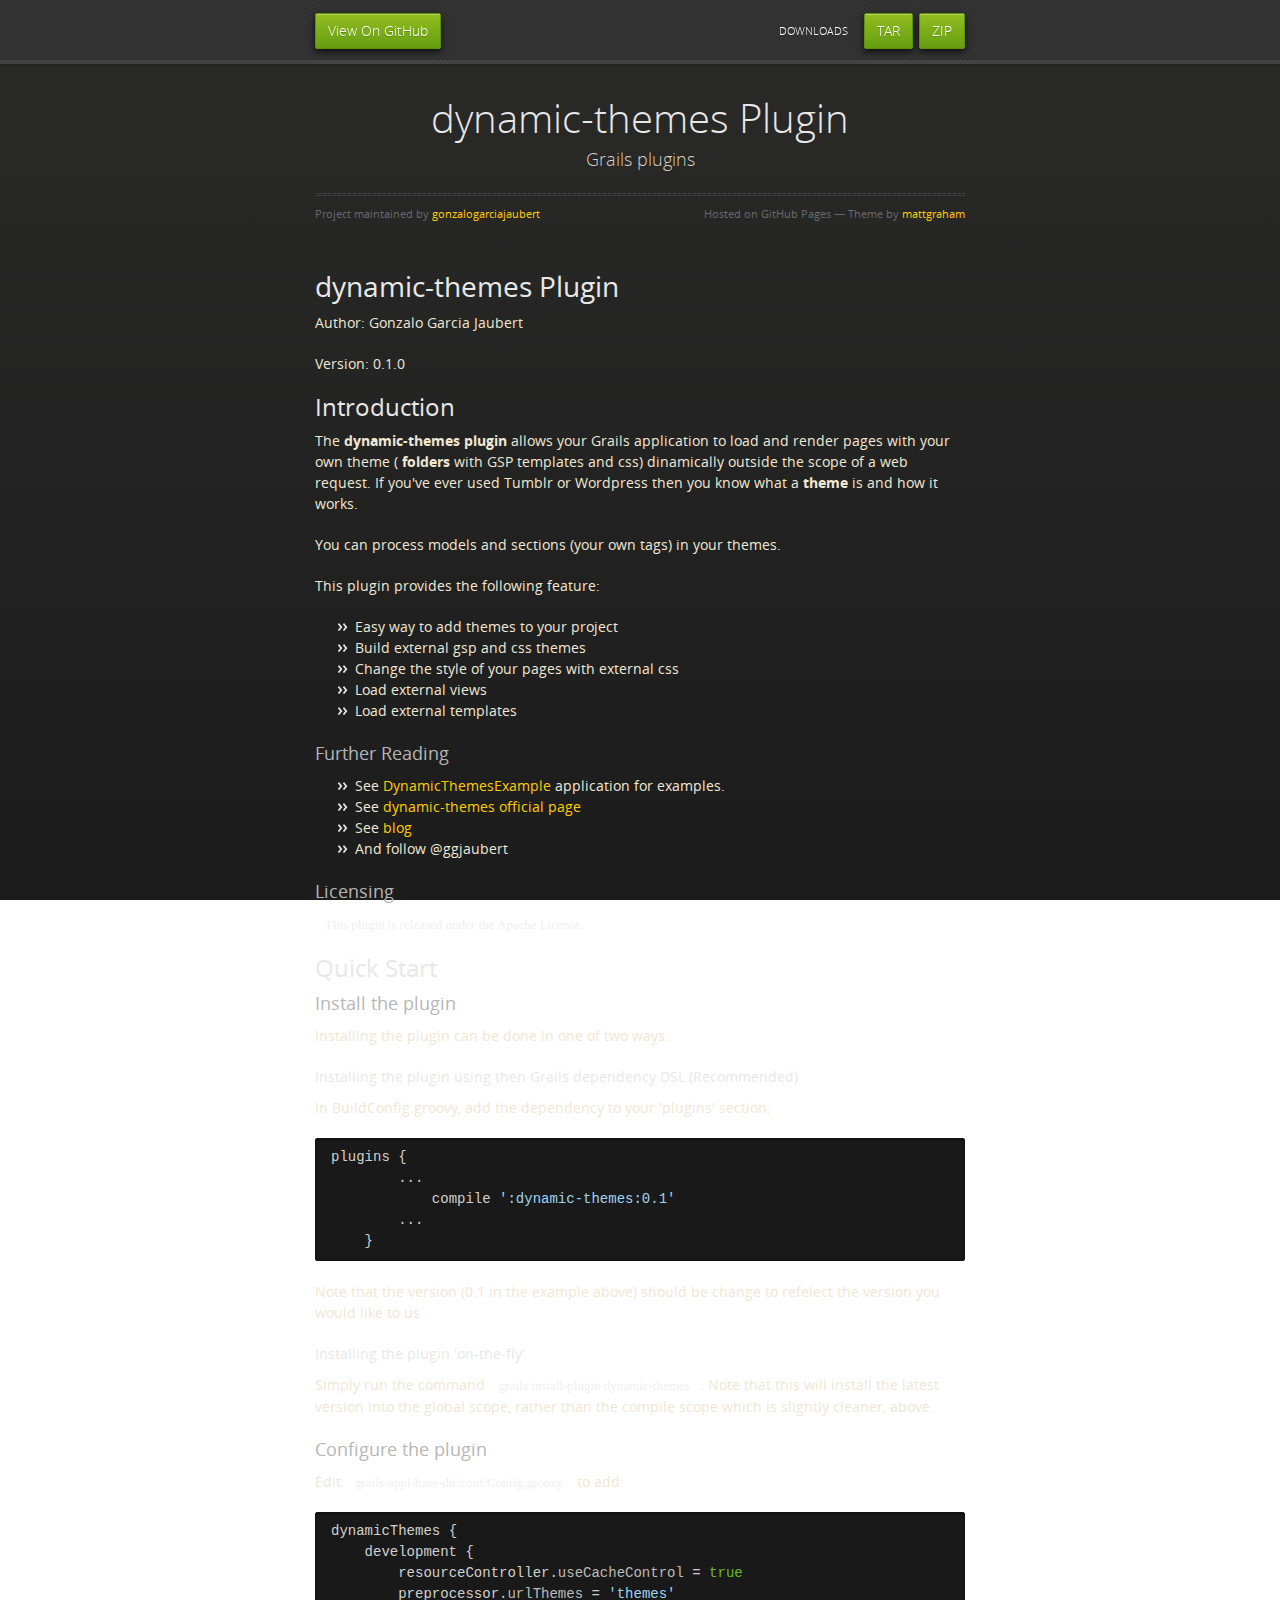
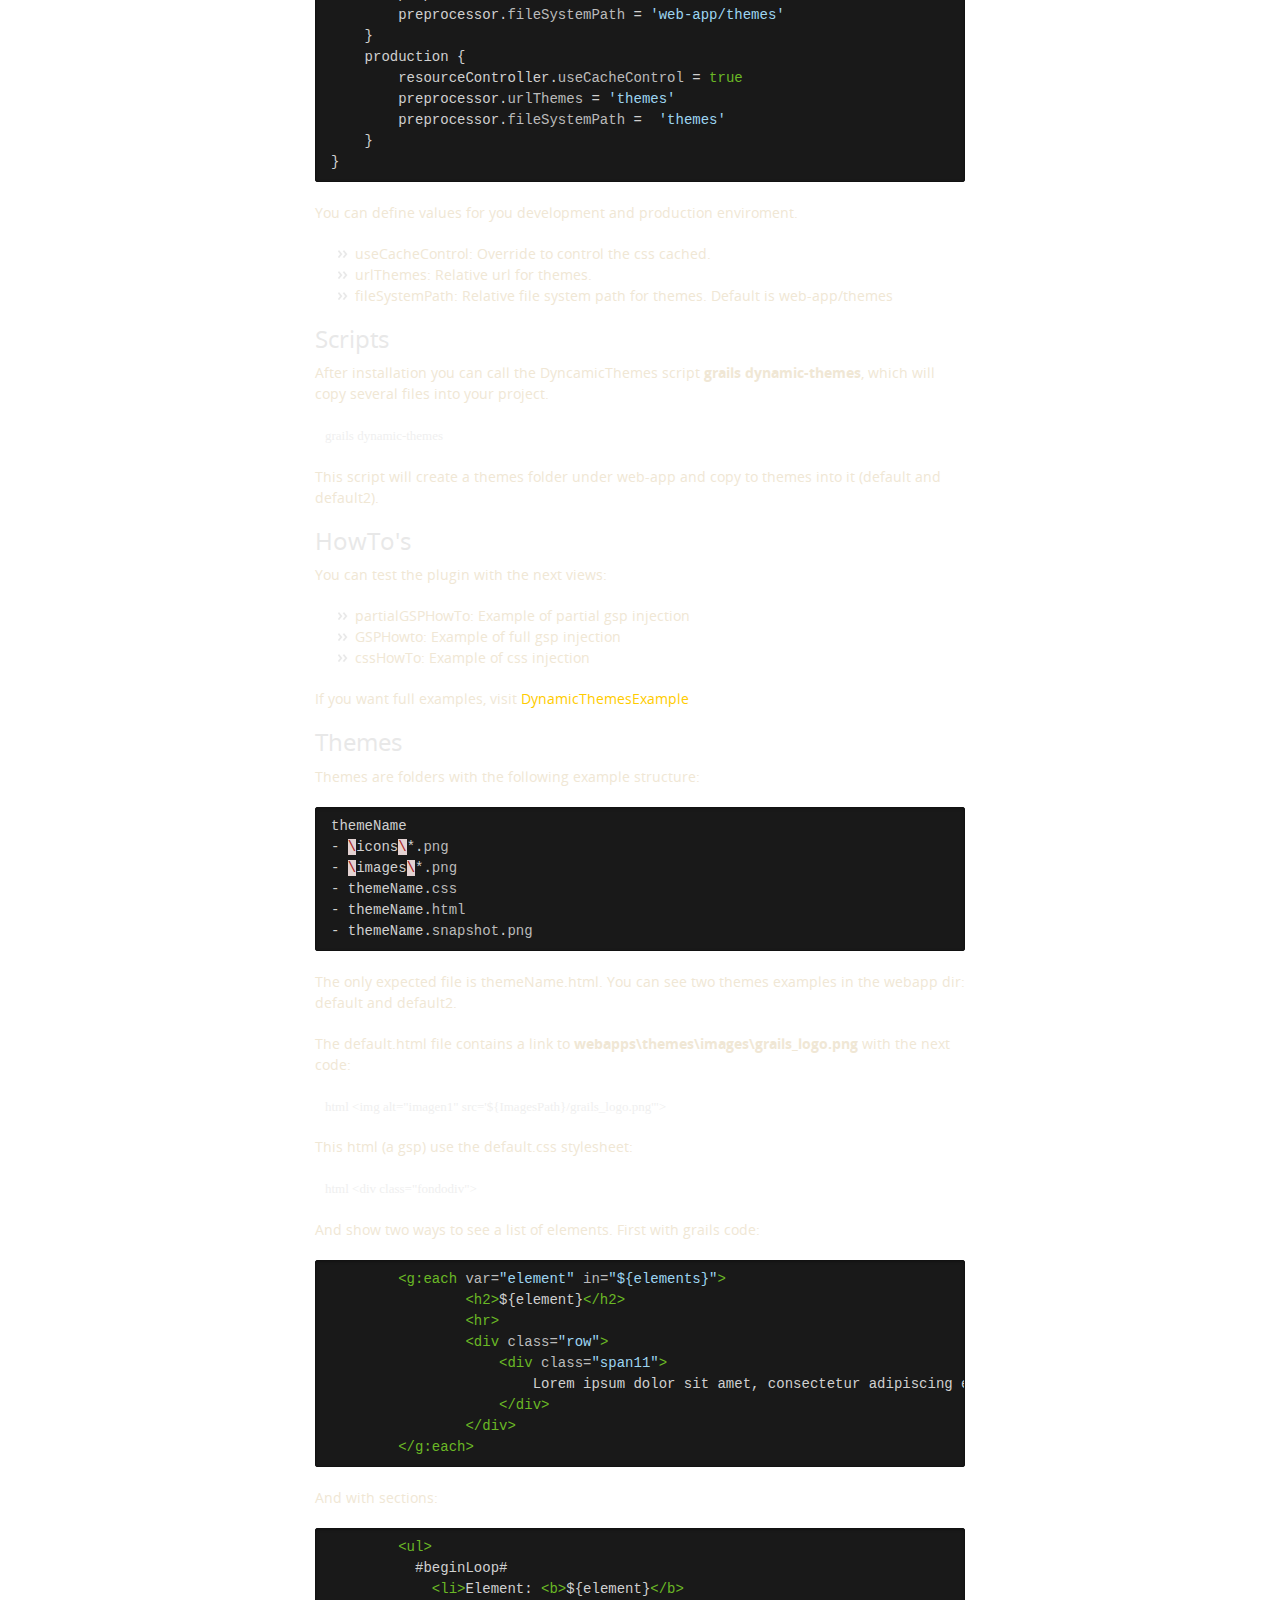
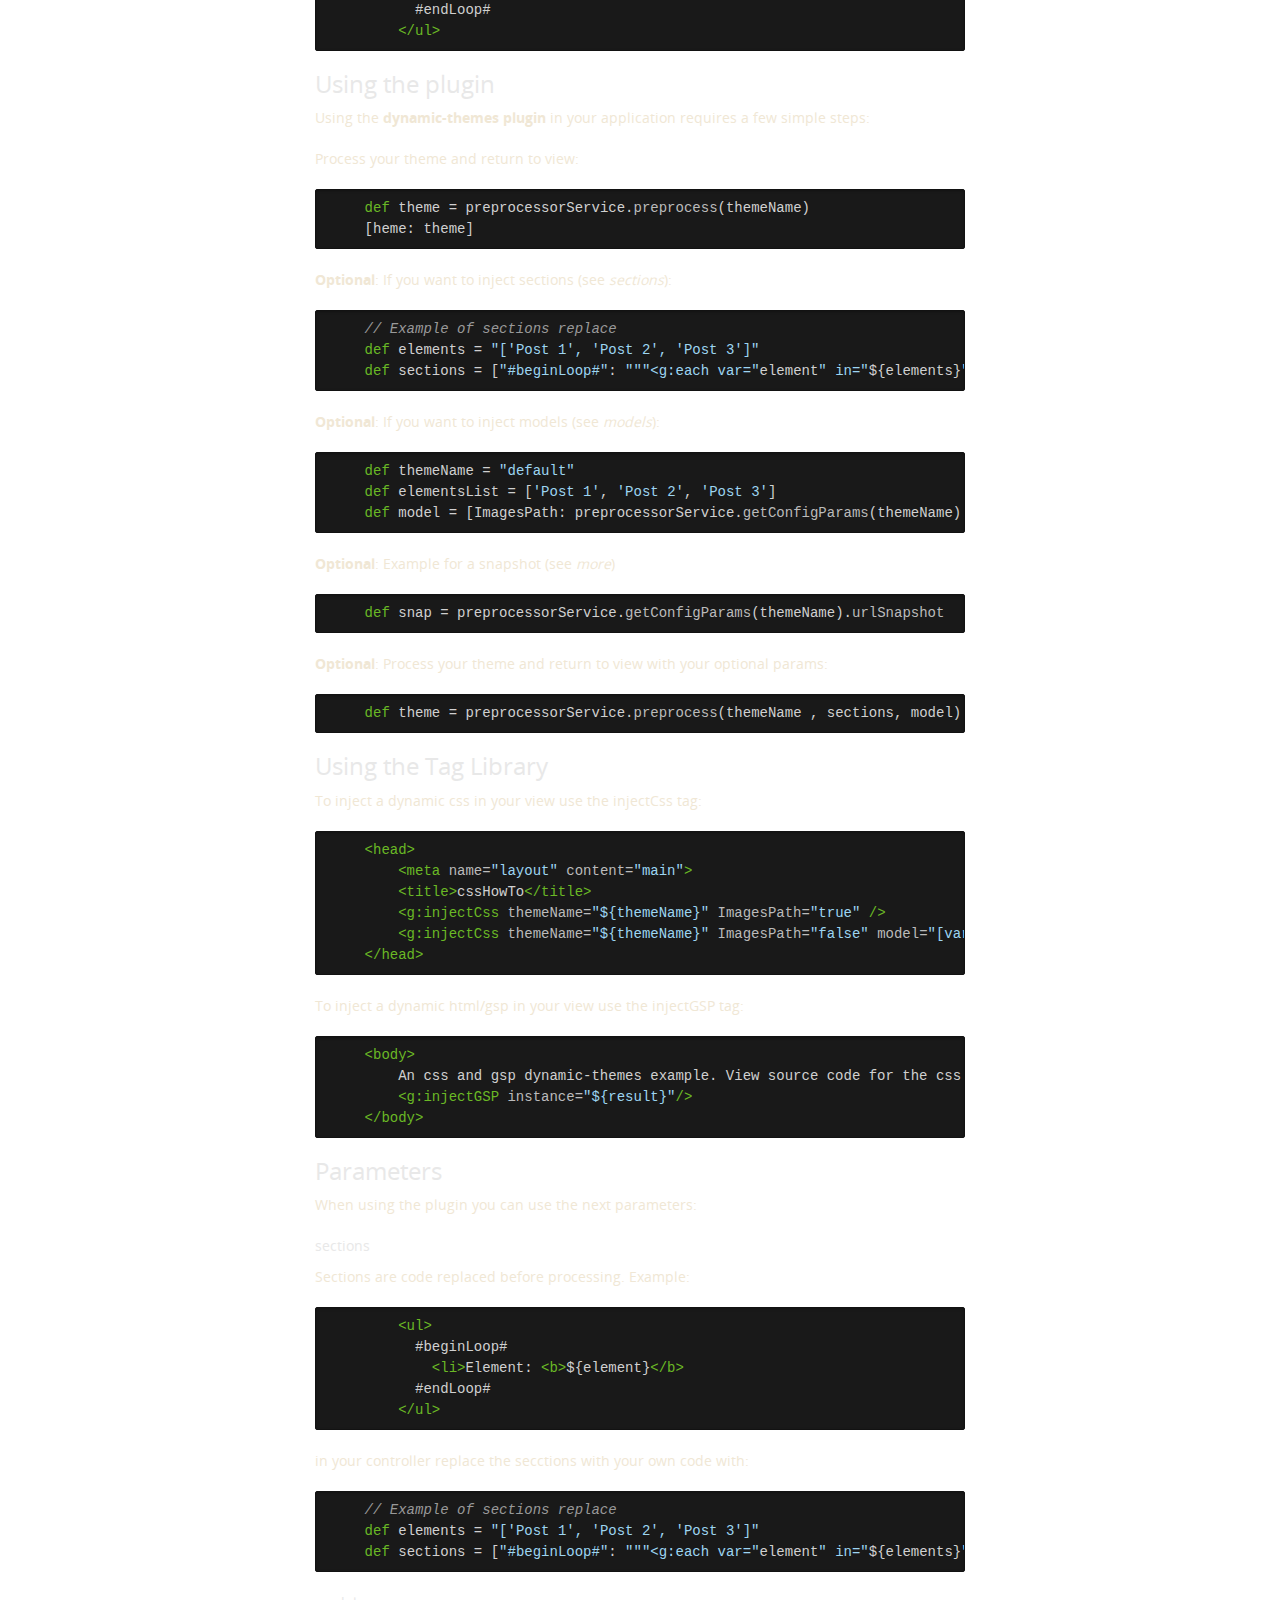
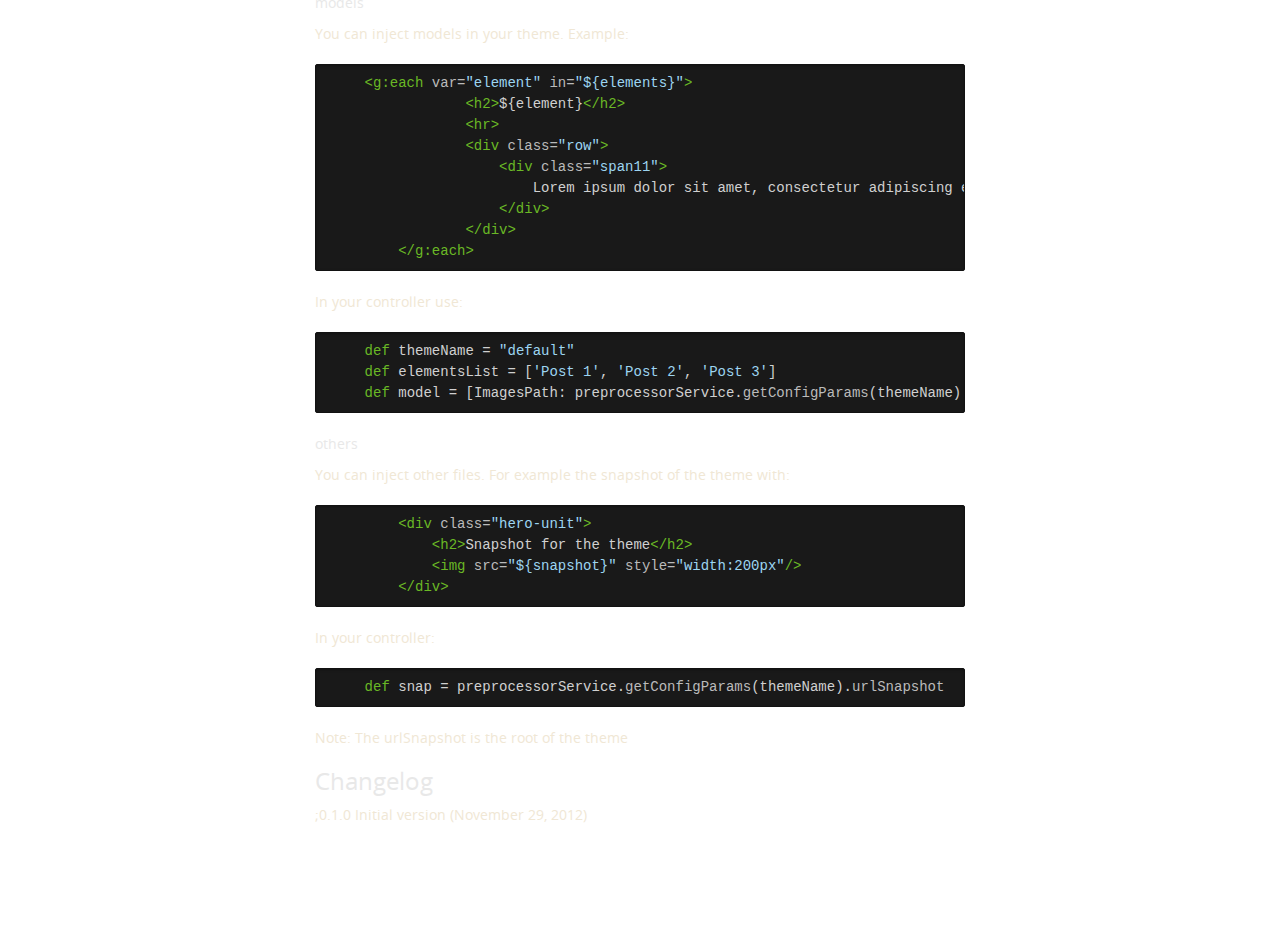
<file: index.html>
<!doctype html>
<html>
  <head>
    <meta charset="utf-8">
    <meta http-equiv="X-UA-Compatible" content="chrome=1">
    <title>dynamic-themes Plugin by gonzalogarciajaubert</title>
    <link rel="stylesheet" href="stylesheets/styles.css">
    <link rel="stylesheet" href="stylesheets/pygment_trac.css">
    <script src="https://ajax.googleapis.com/ajax/libs/jquery/1.7.1/jquery.min.js"></script>
    <script src="javascripts/respond.js"></script>
    <!--[if lt IE 9]>
      <script src="//html5shiv.googlecode.com/svn/trunk/html5.js"></script>
    <![endif]-->
    <!--[if lt IE 8]>
    <link rel="stylesheet" href="stylesheets/ie.css">
    <![endif]-->
    <meta name="viewport" content="width=device-width, initial-scale=1, user-scalable=no">

  </head>
  <body>
      <div id="header">
        <nav>
          <li class="fork"><a href="https://github.com/gonzalogarciajaubert/dynamic-themes">View On GitHub</a></li>
          <li class="downloads"><a href="https://github.com/gonzalogarciajaubert/dynamic-themes/zipball/master">ZIP</a></li>
          <li class="downloads"><a href="https://github.com/gonzalogarciajaubert/dynamic-themes/tarball/master">TAR</a></li>
          <li class="title">DOWNLOADS</li>
        </nav>
      </div><!-- end header -->

    <div class="wrapper">

      <section>
        <div id="title">
          <h1>dynamic-themes Plugin</h1>
          <p>Grails plugins</p>
          <hr>
          <span class="credits left">Project maintained by <a href="https://github.com/gonzalogarciajaubert">gonzalogarciajaubert</a></span>
          <span class="credits right">Hosted on GitHub Pages &mdash; Theme by <a href="http://twitter.com/#!/michigangraham">mattgraham</a></span>
        </div>

        <h1>dynamic-themes Plugin</h1>

<p>Author: Gonzalo Garcia Jaubert</p>

<p>Version: 0.1.0</p>

<h2>Introduction</h2>

<p>The <strong>dynamic-themes plugin</strong> allows your Grails application to load and render pages with your own theme ( <strong>folders</strong> with GSP templates and css) dinamically outside the scope of a web request. If you've ever used Tumblr or Wordpress then you know what a <strong>theme</strong> is and how it works.</p>

<p>You can process models and sections (your own tags) in your themes. </p>

<p>This plugin provides the following feature:</p>

<ul>
<li>Easy way to add themes to your project</li>
<li>Build external gsp and css themes</li>
<li>Change the style of your pages with external css</li>
<li>Load external views</li>
<li>Load external templates</li>
</ul><h3>Further Reading</h3>

<ul>
<li>See <a href="https://github.com/gonzalogarciajaubert/DynamicThemesExample">DynamicThemesExample</a>  application for examples.</li>
<li>See <a href="http://dynamicthemes.dancingrails.com">dynamic-themes official page</a> </li>
<li>See <a href="http://dancingrails.com">blog</a>
</li>
<li>And follow @ggjaubert </li>
</ul><h3>Licensing</h3>

<p><code>
This plugin is released under the Apache License. 
</code></p>

<h2>Quick Start</h2>

<h3>Install the plugin</h3>

<p>Installing the plugin can be done in one of two ways:</p>

<h4>Installing the plugin using then Grails dependency DSL (Recommended)</h4>

<p>In BuildConfig.groovy, add the dependency to your 'plugins' section:</p>

<div class="highlight"><pre><span class="n">plugins</span> <span class="o">{</span>
        <span class="o">...</span>
            <span class="n">compile</span> <span class="s1">':dynamic-themes:0.1'</span>
        <span class="o">...</span>
    <span class="o">}</span>
</pre></div>

<p>Note that the version (0.1 in the example above) should be change to refelect the version you would like to us</p>

<h4>Installing the plugin 'on-the-fly'</h4>

<p>Simply run the command <code>grails install-plugin dynamic-themes</code>. Note that this will install the latest version into the global scope, rather than the compile scope which is slightly cleaner, above.</p>

<h3>Configure the plugin</h3>

<p>Edit <code>grails-appl-base-dir/conf/Config.groovy</code> to add:</p>

<div class="highlight"><pre><span class="n">dynamicThemes</span> <span class="o">{</span>
    <span class="n">development</span> <span class="o">{</span>
        <span class="n">resourceController</span><span class="o">.</span><span class="na">useCacheControl</span> <span class="o">=</span> <span class="kc">true</span>
        <span class="n">preprocessor</span><span class="o">.</span><span class="na">urlThemes</span> <span class="o">=</span> <span class="s1">'themes'</span> 
        <span class="n">preprocessor</span><span class="o">.</span><span class="na">fileSystemPath</span> <span class="o">=</span> <span class="s1">'web-app/themes'</span>
    <span class="o">}</span>
    <span class="n">production</span> <span class="o">{</span>
        <span class="n">resourceController</span><span class="o">.</span><span class="na">useCacheControl</span> <span class="o">=</span> <span class="kc">true</span>
        <span class="n">preprocessor</span><span class="o">.</span><span class="na">urlThemes</span> <span class="o">=</span> <span class="s1">'themes'</span> 
        <span class="n">preprocessor</span><span class="o">.</span><span class="na">fileSystemPath</span> <span class="o">=</span>  <span class="s1">'themes'</span>
    <span class="o">}</span>
<span class="o">}</span>
</pre></div>

<p>You can define values for you development and production enviroment.</p>

<ul>
<li>useCacheControl: Override to control the css cached.</li>
<li>urlThemes: Relative url for themes.</li>
<li>fileSystemPath: Relative file system path for themes. Default is web-app/themes</li>
</ul><h2>Scripts</h2>

<p>After installation you can call the DyncamicThemes script <strong>grails dynamic-themes</strong>, which will copy several files into your project. </p>

<p><code>
  grails dynamic-themes
</code></p>

<p>This script will create a themes folder under web-app and copy to themes into it (default and default2).</p>

<h2>HowTo's</h2>

<p>You can test the plugin with the next views:</p>

<ul>
<li>partialGSPHowTo: Example of partial gsp injection</li>
<li>GSPHowto: Example of full gsp injection</li>
<li>cssHowTo: Example of css injection</li>
</ul><p>If you want full examples, visit <a href="https://github.com/gonzalogarciajaubert/DynamicThemesExample">DynamicThemesExample</a>  </p>

<h2>Themes</h2>

<p>Themes are folders with the following example structure:</p>

<div class="highlight"><pre><span class="n">themeName</span>
<span class="o">-</span> <span class="err">\</span><span class="n">icons</span><span class="err">\</span><span class="o">*.</span><span class="na">png</span>
<span class="o">-</span> <span class="err">\</span><span class="n">images</span><span class="err">\</span><span class="o">*.</span><span class="na">png</span>
<span class="o">-</span> <span class="n">themeName</span><span class="o">.</span><span class="na">css</span>
<span class="o">-</span> <span class="n">themeName</span><span class="o">.</span><span class="na">html</span>
<span class="o">-</span> <span class="n">themeName</span><span class="o">.</span><span class="na">snapshot</span><span class="o">.</span><span class="na">png</span>
</pre></div>

<p>The only expected file is themeName.html. You can see two themes examples in the webapp dir: default and default2.</p>

<p>The default.html file contains a link to <strong>webapps\themes\images\grails_logo.png</strong> with the next code: </p>

<p><code>html
    &lt;img alt="imagen1" src='${ImagesPath}/grails_logo.png'"&gt;
</code></p>

<p>This html (a gsp) use the default.css stylesheet:</p>

<p><code>html
    &lt;div class="fondodiv"&gt;
</code></p>

<p>And show two ways to see a list of elements. First with grails code:</p>

<div class="highlight"><pre>        <span class="nt">&lt;g:each</span> <span class="na">var=</span><span class="s">"element"</span> <span class="na">in=</span><span class="s">"${elements}"</span><span class="nt">&gt;</span>         
                <span class="nt">&lt;h2&gt;</span>${element}<span class="nt">&lt;/h2&gt;</span>
                <span class="nt">&lt;hr&gt;</span>
                <span class="nt">&lt;div</span> <span class="na">class=</span><span class="s">"row"</span><span class="nt">&gt;</span>
                    <span class="nt">&lt;div</span> <span class="na">class=</span><span class="s">"span11"</span><span class="nt">&gt;</span>
                        Lorem ipsum dolor sit amet, consectetur adipiscing elit. Nulla sed neque magna, ...
                    <span class="nt">&lt;/div&gt;</span>                  
                <span class="nt">&lt;/div&gt;</span>
        <span class="nt">&lt;/g:each&gt;</span>
</pre></div>

<p>And with sections:</p>

<div class="highlight"><pre>        <span class="nt">&lt;ul&gt;</span>
          #beginLoop#
            <span class="nt">&lt;li&gt;</span>Element: <span class="nt">&lt;b&gt;</span>${element}<span class="nt">&lt;/b&gt;</span>
          #endLoop#
        <span class="nt">&lt;/ul&gt;</span>
</pre></div>

<h2>Using the plugin</h2>

<p>Using the <strong>dynamic-themes plugin</strong> in your application requires a few simple steps:</p>

<p>Process your theme and return to view:</p>

<div class="highlight"><pre>    <span class="kt">def</span> <span class="n">theme</span> <span class="o">=</span> <span class="n">preprocessorService</span><span class="o">.</span><span class="na">preprocess</span><span class="o">(</span><span class="n">themeName</span><span class="o">)</span>
    <span class="o">[</span><span class="nl">heme:</span> <span class="n">theme</span><span class="o">]</span>
</pre></div>

<p><strong>Optional</strong>: If you want to inject sections (see <em>sections</em>):</p>

<div class="highlight"><pre>    <span class="c1">// Example of sections replace</span>
    <span class="kt">def</span> <span class="n">elements</span> <span class="o">=</span> <span class="s2">"['Post 1', 'Post 2', 'Post 3']"</span>
    <span class="kt">def</span> <span class="n">sections</span> <span class="o">=</span> <span class="o">[</span><span class="s2">"#beginLoop#"</span><span class="o">:</span> <span class="s2">"""&lt;g:each var="</span><span class="n">element</span><span class="s2">" in="</span><span class="n">$</span><span class="o">{</span><span class="n">elements</span><span class="o">}</span><span class="s2">"&gt;"""</span><span class="o">,</span> <span class="s2">"""#endLoop#"""</span><span class="o">:</span> <span class="s2">"""&lt;/g:each&gt;"""</span><span class="o">]</span>
</pre></div>

<p><strong>Optional</strong>: If you want to inject models (see <em>models</em>):</p>

<div class="highlight"><pre>    <span class="kt">def</span> <span class="n">themeName</span> <span class="o">=</span> <span class="s2">"default"</span>
    <span class="kt">def</span> <span class="n">elementsList</span> <span class="o">=</span> <span class="o">[</span><span class="s1">'Post 1'</span><span class="o">,</span> <span class="s1">'Post 2'</span><span class="o">,</span> <span class="s1">'Post 3'</span><span class="o">]</span>
    <span class="kt">def</span> <span class="n">model</span> <span class="o">=</span> <span class="o">[</span><span class="nl">ImagesPath:</span> <span class="n">preprocessorService</span><span class="o">.</span><span class="na">getConfigParams</span><span class="o">(</span><span class="n">themeName</span><span class="o">).</span><span class="na">urlFolderImages</span><span class="o">,</span> <span class="nl">elements:</span><span class="n">elementsList</span><span class="o">]</span>
</pre></div>

<p><strong>Optional</strong>: Example for a snapshot (see <em>more</em>)</p>

<div class="highlight"><pre>    <span class="kt">def</span> <span class="n">snap</span> <span class="o">=</span> <span class="n">preprocessorService</span><span class="o">.</span><span class="na">getConfigParams</span><span class="o">(</span><span class="n">themeName</span><span class="o">).</span><span class="na">urlSnapshot</span>
</pre></div>

<p><strong>Optional</strong>: Process your theme and return to view with your optional params:</p>

<div class="highlight"><pre>    <span class="kt">def</span> <span class="n">theme</span> <span class="o">=</span> <span class="n">preprocessorService</span><span class="o">.</span><span class="na">preprocess</span><span class="o">(</span><span class="n">themeName</span> <span class="o">,</span> <span class="n">sections</span><span class="o">,</span> <span class="n">model</span><span class="o">)</span>
</pre></div>

<h2>Using the Tag Library</h2>

<p>To inject a dynamic css in your view use the injectCss tag:</p>

<div class="highlight"><pre>    <span class="nt">&lt;head&gt;</span>
        <span class="nt">&lt;meta</span> <span class="na">name=</span><span class="s">"layout"</span> <span class="na">content=</span><span class="s">"main"</span><span class="nt">&gt;</span>
        <span class="nt">&lt;title&gt;</span>cssHowTo<span class="nt">&lt;/title&gt;</span>
        <span class="nt">&lt;g:injectCss</span> <span class="na">themeName=</span><span class="s">"${themeName}"</span> <span class="na">ImagesPath=</span><span class="s">"true"</span> <span class="nt">/&gt;</span>
        <span class="nt">&lt;g:injectCss</span> <span class="na">themeName=</span><span class="s">"${themeName}"</span> <span class="na">ImagesPath=</span><span class="s">"false"</span> <span class="na">model=</span><span class="s">"[var1: 'hello']"</span><span class="nt">/&gt;</span>
    <span class="nt">&lt;/head&gt;</span>
</pre></div>

<p>To inject a dynamic html/gsp in your view use the injectGSP tag: </p>

<div class="highlight"><pre>    <span class="nt">&lt;body&gt;</span>
        An css and gsp dynamic-themes example. View source code for the css dynamic-themes.
        <span class="nt">&lt;g:injectGSP</span> <span class="na">instance=</span><span class="s">"${result}"</span><span class="nt">/&gt;</span>
    <span class="nt">&lt;/body&gt;</span>
</pre></div>

<h2>Parameters</h2>

<p>When using the plugin you can use the next parameters:</p>

<h4>sections</h4>

<p>Sections are code replaced before processing. Example:</p>

<div class="highlight"><pre>        <span class="nt">&lt;ul&gt;</span>
          #beginLoop#
            <span class="nt">&lt;li&gt;</span>Element: <span class="nt">&lt;b&gt;</span>${element}<span class="nt">&lt;/b&gt;</span>
          #endLoop#
        <span class="nt">&lt;/ul&gt;</span>
</pre></div>

<p>in your controller replace the secctions with your own code with:</p>

<div class="highlight"><pre>    <span class="c1">// Example of sections replace</span>
    <span class="kt">def</span> <span class="n">elements</span> <span class="o">=</span> <span class="s2">"['Post 1', 'Post 2', 'Post 3']"</span>
    <span class="kt">def</span> <span class="n">sections</span> <span class="o">=</span> <span class="o">[</span><span class="s2">"#beginLoop#"</span><span class="o">:</span> <span class="s2">"""&lt;g:each var="</span><span class="n">element</span><span class="s2">" in="</span><span class="n">$</span><span class="o">{</span><span class="n">elements</span><span class="o">}</span><span class="s2">"&gt;"""</span><span class="o">,</span> <span class="s2">"""#endLoop#"""</span><span class="o">:</span> <span class="s2">"""&lt;/g:each&gt;"""</span><span class="o">]</span>
</pre></div>

<h4>models</h4>

<p>You can inject models in your theme. Example:</p>

<div class="highlight"><pre>    <span class="nt">&lt;g:each</span> <span class="na">var=</span><span class="s">"element"</span> <span class="na">in=</span><span class="s">"${elements}"</span><span class="nt">&gt;</span>         
                <span class="nt">&lt;h2&gt;</span>${element}<span class="nt">&lt;/h2&gt;</span>
                <span class="nt">&lt;hr&gt;</span>
                <span class="nt">&lt;div</span> <span class="na">class=</span><span class="s">"row"</span><span class="nt">&gt;</span>
                    <span class="nt">&lt;div</span> <span class="na">class=</span><span class="s">"span11"</span><span class="nt">&gt;</span>
                        Lorem ipsum dolor sit amet, consectetur adipiscing elit. Nulla sed neque magna, ...
                    <span class="nt">&lt;/div&gt;</span>                  
                <span class="nt">&lt;/div&gt;</span>
        <span class="nt">&lt;/g:each&gt;</span>
</pre></div>

<p>In your controller use:</p>

<div class="highlight"><pre>    <span class="kt">def</span> <span class="n">themeName</span> <span class="o">=</span> <span class="s2">"default"</span>
    <span class="kt">def</span> <span class="n">elementsList</span> <span class="o">=</span> <span class="o">[</span><span class="s1">'Post 1'</span><span class="o">,</span> <span class="s1">'Post 2'</span><span class="o">,</span> <span class="s1">'Post 3'</span><span class="o">]</span>
    <span class="kt">def</span> <span class="n">model</span> <span class="o">=</span> <span class="o">[</span><span class="nl">ImagesPath:</span> <span class="n">preprocessorService</span><span class="o">.</span><span class="na">getConfigParams</span><span class="o">(</span><span class="n">themeName</span><span class="o">).</span><span class="na">urlFolderImages</span><span class="o">,</span> <span class="nl">elements:</span><span class="n">elementsList</span><span class="o">]</span>
</pre></div>

<h4>others</h4>

<p>You can inject other files. For example the snapshot of the theme with:</p>

<div class="highlight"><pre>        <span class="nt">&lt;div</span> <span class="na">class=</span><span class="s">"hero-unit"</span><span class="nt">&gt;</span>
            <span class="nt">&lt;h2&gt;</span>Snapshot for the theme<span class="nt">&lt;/h2&gt;</span>
            <span class="nt">&lt;img</span> <span class="na">src=</span><span class="s">"${snapshot}"</span> <span class="na">style=</span><span class="s">"width:200px"</span><span class="nt">/&gt;</span>
        <span class="nt">&lt;/div&gt;</span>
</pre></div>

<p>In your controller:</p>

<div class="highlight"><pre>    <span class="kt">def</span> <span class="n">snap</span> <span class="o">=</span> <span class="n">preprocessorService</span><span class="o">.</span><span class="na">getConfigParams</span><span class="o">(</span><span class="n">themeName</span><span class="o">).</span><span class="na">urlSnapshot</span>
</pre></div>

<p>Note: The urlSnapshot is the root of the theme</p>

<h2>Changelog</h2>

<p>;0.1.0 Initial version (November 29, 2012)</p>
      </section>

    </div>
    <!--[if !IE]><script>fixScale(document);</script><![endif]-->
    
  </body>
</html>
</file>
<file: stylesheets/styles.css>
@font-face {
  font-family: 'OpenSansLight';
  src: url("../fonts/OpenSans-Light-webfont.eot");
  src: url("../fonts/OpenSans-Light-webfont.eot?#iefix") format("embedded-opentype"), url("../fonts/OpenSans-Light-webfont.woff") format("woff"), url("../fonts/OpenSans-Light-webfont.ttf") format("truetype"), url("../fonts/OpenSans-Light-webfont.svg#OpenSansLight") format("svg");
  font-weight: normal;
  font-style: normal;
}

@font-face {
  font-family: 'OpenSansLightItalic';
  src: url("../fonts/OpenSans-LightItalic-webfont.eot");
  src: url("../fonts/OpenSans-LightItalic-webfont.eot?#iefix") format("embedded-opentype"), url("../fonts/OpenSans-LightItalic-webfont.woff") format("woff"), url("../fonts/OpenSans-LightItalic-webfont.ttf") format("truetype"), url("../fonts/OpenSans-LightItalic-webfont.svg#OpenSansLightItalic") format("svg");
  font-weight: normal;
  font-style: normal;
}

@font-face {
  font-family: 'OpenSansRegular';
  src: url("../fonts/OpenSans-Regular-webfont.eot");
  src: url("../fonts/OpenSans-Regular-webfont.eot?#iefix") format("embedded-opentype"), url("../fonts/OpenSans-Regular-webfont.woff") format("woff"), url("../fonts/OpenSans-Regular-webfont.ttf") format("truetype"), url("../fonts/OpenSans-Regular-webfont.svg#OpenSansRegular") format("svg");
  font-weight: normal;
  font-style: normal;
  -webkit-font-smoothing: antialiased;
}

@font-face {
  font-family: 'OpenSansItalic';
  src: url("../fonts/OpenSans-Italic-webfont.eot");
  src: url("../fonts/OpenSans-Italic-webfont.eot?#iefix") format("embedded-opentype"), url("../fonts/OpenSans-Italic-webfont.woff") format("woff"), url("../fonts/OpenSans-Italic-webfont.ttf") format("truetype"), url("../fonts/OpenSans-Italic-webfont.svg#OpenSansItalic") format("svg");
  font-weight: normal;
  font-style: normal;
  -webkit-font-smoothing: antialiased;
}

@font-face {
  font-family: 'OpenSansSemibold';
  src: url("../fonts/OpenSans-Semibold-webfont.eot");
  src: url("../fonts/OpenSans-Semibold-webfont.eot?#iefix") format("embedded-opentype"), url("../fonts/OpenSans-Semibold-webfont.woff") format("woff"), url("../fonts/OpenSans-Semibold-webfont.ttf") format("truetype"), url("../fonts/OpenSans-Semibold-webfont.svg#OpenSansSemibold") format("svg");
  font-weight: normal;
  font-style: normal;
  -webkit-font-smoothing: antialiased;
}

@font-face {
  font-family: 'OpenSansSemiboldItalic';
  src: url("../fonts/OpenSans-SemiboldItalic-webfont.eot");
  src: url("../fonts/OpenSans-SemiboldItalic-webfont.eot?#iefix") format("embedded-opentype"), url("../fonts/OpenSans-SemiboldItalic-webfont.woff") format("woff"), url("../fonts/OpenSans-SemiboldItalic-webfont.ttf") format("truetype"), url("../fonts/OpenSans-SemiboldItalic-webfont.svg#OpenSansSemiboldItalic") format("svg");
  font-weight: normal;
  font-style: normal;
  -webkit-font-smoothing: antialiased;
}

@font-face {
  font-family: 'OpenSansBold';
  src: url("../fonts/OpenSans-Bold-webfont.eot");
  src: url("../fonts/OpenSans-Bold-webfont.eot?#iefix") format("embedded-opentype"), url("../fonts/OpenSans-Bold-webfont.woff") format("woff"), url("../fonts/OpenSans-Bold-webfont.ttf") format("truetype"), url("../fonts/OpenSans-Bold-webfont.svg#OpenSansBold") format("svg");
  font-weight: normal;
  font-style: normal;
  -webkit-font-smoothing: antialiased;
}

@font-face {
  font-family: 'OpenSansBoldItalic';
  src: url("../fonts/OpenSans-BoldItalic-webfont.eot");
  src: url("../fonts/OpenSans-BoldItalic-webfont.eot?#iefix") format("embedded-opentype"), url("../fonts/OpenSans-BoldItalic-webfont.woff") format("woff"), url("../fonts/OpenSans-BoldItalic-webfont.ttf") format("truetype"), url("../fonts/OpenSans-BoldItalic-webfont.svg#OpenSansBoldItalic") format("svg");
  font-weight: normal;
  font-style: normal;
  -webkit-font-smoothing: antialiased;
}

/* normalize.css 2012-02-07T12:37 UTC - http://github.com/necolas/normalize.css */
/* =============================================================================
   HTML5 display definitions
   ========================================================================== */
/*
 * Corrects block display not defined in IE6/7/8/9 & FF3
 */
article,
aside,
details,
figcaption,
figure,
footer,
header,
hgroup,
nav,
section,
summary {
  display: block;
}

/*
 * Corrects inline-block display not defined in IE6/7/8/9 & FF3
 */
audio,
canvas,
video {
  display: inline-block;
  *display: inline;
  *zoom: 1;
}

/*
 * Prevents modern browsers from displaying 'audio' without controls
 */
audio:not([controls]) {
  display: none;
}

/*
 * Addresses styling for 'hidden' attribute not present in IE7/8/9, FF3, S4
 * Known issue: no IE6 support
 */
[hidden] {
  display: none;
}

/* =============================================================================
   Base
   ========================================================================== */
/*
 * 1. Corrects text resizing oddly in IE6/7 when body font-size is set using em units
 *    http://clagnut.com/blog/348/#c790
 * 2. Prevents iOS text size adjust after orientation change, without disabling user zoom
 *    www.456bereastreet.com/archive/201012/controlling_text_size_in_safari_for_ios_without_disabling_user_zoom/
 */
html {
  font-size: 100%;
  /* 1 */
  -webkit-text-size-adjust: 100%;
  /* 2 */
  -ms-text-size-adjust: 100%;
  /* 2 */
}

/*
 * Addresses font-family inconsistency between 'textarea' and other form elements.
 */
html,
button,
input,
select,
textarea {
  font-family: sans-serif;
}

/*
 * Addresses margins handled incorrectly in IE6/7
 */
body {
  margin: 0;
}

/* =============================================================================
   Links
   ========================================================================== */
/*
 * Addresses outline displayed oddly in Chrome
 */
a:focus {
  outline: thin dotted;
}

/*
 * Improves readability when focused and also mouse hovered in all browsers
 * people.opera.com/patrickl/experiments/keyboard/test
 */
a:hover,
a:active {
  outline: 0;
}

/* =============================================================================
   Typography
   ========================================================================== */
/*
 * Addresses font sizes and margins set differently in IE6/7
 * Addresses font sizes within 'section' and 'article' in FF4+, Chrome, S5
 */
h1 {
  font-size: 2em;
  margin: 0.67em 0;
}

h2 {
  font-size: 1.5em;
  margin: 0.83em 0;
}

h3 {
  font-size: 1.17em;
  margin: 1em 0;
}

h4 {
  font-size: 1em;
  margin: 1.33em 0;
}

h5 {
  font-size: 0.83em;
  margin: 1.67em 0;
}

h6 {
  font-size: 0.75em;
  margin: 2.33em 0;
}

/*
 * Addresses styling not present in IE7/8/9, S5, Chrome
 */
abbr[title] {
  border-bottom: 1px dotted;
}

/*
 * Addresses style set to 'bolder' in FF3+, S4/5, Chrome
*/
b,
strong {
  font-weight: bold;
}

blockquote {
  margin: 1em 40px;
}

/*
 * Addresses styling not present in S5, Chrome
 */
dfn {
  font-style: italic;
}

/*
 * Addresses styling not present in IE6/7/8/9
 */
mark {
  background: #ff0;
  color: #000;
}

/*
 * Addresses margins set differently in IE6/7
 */
p,
pre {
  margin: 1em 0;
}

/*
 * Corrects font family set oddly in IE6, S4/5, Chrome
 * en.wikipedia.org/wiki/User:Davidgothberg/Test59
 */
pre,
code,
kbd,
samp {
  font-family: monospace, serif;
  _font-family: 'courier new', monospace;
  font-size: 1em;
}

/*
 * 1. Addresses CSS quotes not supported in IE6/7
 * 2. Addresses quote property not supported in S4
 */
/* 1 */
q {
  quotes: none;
}

/* 2 */
q:before,
q:after {
  content: '';
  content: none;
}

small {
  font-size: 75%;
}

/*
 * Prevents sub and sup affecting line-height in all browsers
 * gist.github.com/413930
 */
sub,
sup {
  font-size: 75%;
  line-height: 0;
  position: relative;
  vertical-align: baseline;
}

sup {
  top: -0.5em;
}

sub {
  bottom: -0.25em;
}

/* =============================================================================
   Lists
   ========================================================================== */
/*
 * Addresses margins set differently in IE6/7
 */
dl,
menu,
ol,
ul {
  margin: 1em 0;
}

dd {
  margin: 0 0 0 40px;
}

/*
 * Addresses paddings set differently in IE6/7
 */
menu,
ol,
ul {
  padding: 0 0 0 40px;
}

/*
 * Corrects list images handled incorrectly in IE7
 */
nav ul,
nav ol {
  list-style: none;
  list-style-image: none;
}

/* =============================================================================
   Embedded content
   ========================================================================== */
/*
 * 1. Removes border when inside 'a' element in IE6/7/8/9, FF3
 * 2. Improves image quality when scaled in IE7
 *    code.flickr.com/blog/2008/11/12/on-ui-quality-the-little-things-client-side-image-resizing/
 */
img {
  border: 0;
  /* 1 */
  -ms-interpolation-mode: bicubic;
  /* 2 */
}

/*
 * Corrects overflow displayed oddly in IE9
 */
svg:not(:root) {
  overflow: hidden;
}

/* =============================================================================
   Figures
   ========================================================================== */
/*
 * Addresses margin not present in IE6/7/8/9, S5, O11
 */
figure {
  margin: 0;
}

/* =============================================================================
   Forms
   ========================================================================== */
/*
 * Corrects margin displayed oddly in IE6/7
 */
form {
  margin: 0;
}

/*
 * Define consistent border, margin, and padding
 */
fieldset {
  border: 1px solid #c0c0c0;
  margin: 0 2px;
  padding: 0.35em 0.625em 0.75em;
}

/*
 * 1. Corrects color not being inherited in IE6/7/8/9
 * 2. Corrects text not wrapping in FF3 
 * 3. Corrects alignment displayed oddly in IE6/7
 */
legend {
  border: 0;
  /* 1 */
  padding: 0;
  white-space: normal;
  /* 2 */
  *margin-left: -7px;
  /* 3 */
}

/*
 * 1. Corrects font size not being inherited in all browsers
 * 2. Addresses margins set differently in IE6/7, FF3+, S5, Chrome
 * 3. Improves appearance and consistency in all browsers
 */
button,
input,
select,
textarea {
  font-size: 100%;
  /* 1 */
  margin: 0;
  /* 2 */
  vertical-align: baseline;
  /* 3 */
  *vertical-align: middle;
  /* 3 */
}

/*
 * Addresses FF3/4 setting line-height on 'input' using !important in the UA stylesheet
 */
button,
input {
  line-height: normal;
  /* 1 */
}

/*
 * 1. Improves usability and consistency of cursor style between image-type 'input' and others
 * 2. Corrects inability to style clickable 'input' types in iOS
 * 3. Removes inner spacing in IE7 without affecting normal text inputs
 *    Known issue: inner spacing remains in IE6
 */
button,
input[type="button"],
input[type="reset"],
input[type="submit"] {
  cursor: pointer;
  /* 1 */
  -webkit-appearance: button;
  /* 2 */
  *overflow: visible;
  /* 3 */
}

/*
 * Re-set default cursor for disabled elements
 */
button[disabled],
input[disabled] {
  cursor: default;
}

/*
 * 1. Addresses box sizing set to content-box in IE8/9
 * 2. Removes excess padding in IE8/9
 * 3. Removes excess padding in IE7
      Known issue: excess padding remains in IE6
 */
input[type="checkbox"],
input[type="radio"] {
  box-sizing: border-box;
  /* 1 */
  padding: 0;
  /* 2 */
  *height: 13px;
  /* 3 */
  *width: 13px;
  /* 3 */
}

/*
 * 1. Addresses appearance set to searchfield in S5, Chrome
 * 2. Addresses box-sizing set to border-box in S5, Chrome (include -moz to future-proof)
 */
input[type="search"] {
  -webkit-appearance: textfield;
  /* 1 */
  -moz-box-sizing: content-box;
  -webkit-box-sizing: content-box;
  /* 2 */
  box-sizing: content-box;
}

/*
 * Removes inner padding and search cancel button in S5, Chrome on OS X
 */
input[type="search"]::-webkit-search-decoration,
input[type="search"]::-webkit-search-cancel-button {
  -webkit-appearance: none;
}

/*
 * Removes inner padding and border in FF3+
 * www.sitepen.com/blog/2008/05/14/the-devils-in-the-details-fixing-dojos-toolbar-buttons/
 */
button::-moz-focus-inner,
input::-moz-focus-inner {
  border: 0;
  padding: 0;
}

/*
 * 1. Removes default vertical scrollbar in IE6/7/8/9
 * 2. Improves readability and alignment in all browsers
 */
textarea {
  overflow: auto;
  /* 1 */
  vertical-align: top;
  /* 2 */
}

/* =============================================================================
   Tables
   ========================================================================== */
/*
 * Remove most spacing between table cells
 */
table {
  border-collapse: collapse;
  border-spacing: 0;
}

body {
  padding: 0px 0 20px 0px;
  margin: 0px;
  font: 14px/1.5 "OpenSansRegular", "Helvetica Neue", Helvetica, Arial, sans-serif;
  color: #f0e7d5;
  font-weight: normal;
  background: #252525;
  background-attachment: fixed !important;
  background: -webkit-gradient(linear, 50% 0%, 50% 100%, color-stop(0%, #2a2a29), color-stop(100%, #1c1c1c));
  background: -webkit-linear-gradient(#2a2a29, #1c1c1c);
  background: -moz-linear-gradient(#2a2a29, #1c1c1c);
  background: -o-linear-gradient(#2a2a29, #1c1c1c);
  background: -ms-linear-gradient(#2a2a29, #1c1c1c);
  background: linear-gradient(#2a2a29, #1c1c1c);
}

h1, h2, h3, h4, h5, h6 {
  color: #e8e8e8;
  margin: 0 0 10px;
  font-family: 'OpenSansRegular', "Helvetica Neue", Helvetica, Arial, sans-serif;
  font-weight: normal;
}

p, ul, ol, table, pre, dl {
  margin: 0 0 20px;
}

h1, h2, h3 {
  line-height: 1.1;
}

h1 {
  font-size: 28px;
}

h2 {
  font-size: 24px;
}

h4, h5, h6 {
  color: #e8e8e8;
}

h3 {
  font-size: 18px;
  line-height: 24px;
  font-family: 'OpenSansRegular', "Helvetica Neue", Helvetica, Arial, sans-serif !important;
  font-weight: normal;
  color: #b6b6b6;
}

a {
  color: #ffcc00;
  font-weight: 400;
  text-decoration: none;
}
a:hover {
  color: #ffeb9b;
}

a small {
  font-size: 11px;
  color: #666;
  margin-top: -0.6em;
  display: block;
}

ul {
  list-style-image: url("../images/bullet.png");
}

strong {
  font-family: 'OpenSansBold', "Helvetica Neue", Helvetica, Arial, sans-serif !important;
  font-weight: normal;
}

.wrapper {
  max-width: 650px;
  margin: 0 auto;
  position: relative;
  padding: 0 20px;
}

section img {
  max-width: 100%;
}

blockquote {
  border-left: 3px solid #ffcc00;
  margin: 0;
  padding: 0 0 0 20px;
  font-style: italic;
}

code {
  font-family: "Lucida Sans", Monaco, Bitstream Vera Sans Mono, Lucida Console, Terminal;
  color: #efefef;
  font-size: 13px;
  margin: 0 4px;
  padding: 4px 6px;
  -moz-border-radius: 2px;
  -webkit-border-radius: 2px;
  -o-border-radius: 2px;
  -ms-border-radius: 2px;
  -khtml-border-radius: 2px;
  border-radius: 2px;
}

pre {
  padding: 8px 15px;
  background: #191919;
  -moz-border-radius: 2px;
  -webkit-border-radius: 2px;
  -o-border-radius: 2px;
  -ms-border-radius: 2px;
  -khtml-border-radius: 2px;
  border-radius: 2px;
  border: 1px solid #121212;
  -moz-box-shadow: inset 0 1px 3px rgba(0, 0, 0, 0.3);
  -webkit-box-shadow: inset 0 1px 3px rgba(0, 0, 0, 0.3);
  -o-box-shadow: inset 0 1px 3px rgba(0, 0, 0, 0.3);
  box-shadow: inset 0 1px 3px rgba(0, 0, 0, 0.3);
  overflow: auto;
  overflow-y: hidden;
}
pre code {
  color: #efefef;
  text-shadow: 0px 1px 0px #000;
  margin: 0;
  padding: 0;
}

table {
  width: 100%;
  border-collapse: collapse;
}

th {
  text-align: left;
  padding: 5px 10px;
  border-bottom: 1px solid #434343;
  color: #b6b6b6;
  font-family: 'OpenSansSemibold', "Helvetica Neue", Helvetica, Arial, sans-serif !important;
  font-weight: normal;
}

td {
  text-align: left;
  padding: 5px 10px;
  border-bottom: 1px solid #434343;
}

hr {
  border: 0;
  outline: none;
  height: 3px;
  background: transparent url("../images/hr.gif") center center repeat-x;
  margin: 0 0 20px;
}

dt {
  color: #F0E7D5;
  font-family: 'OpenSansSemibold', "Helvetica Neue", Helvetica, Arial, sans-serif !important;
  font-weight: normal;
}

#header {
  z-index: 100;
  left: 0;
  top: 0px;
  height: 60px;
  width: 100%;
  position: fixed;
  background: url(../images/nav-bg.gif) #353535;
  border-bottom: 4px solid #434343;
  -moz-box-shadow: 0px 1px 3px rgba(0, 0, 0, 0.25);
  -webkit-box-shadow: 0px 1px 3px rgba(0, 0, 0, 0.25);
  -o-box-shadow: 0px 1px 3px rgba(0, 0, 0, 0.25);
  box-shadow: 0px 1px 3px rgba(0, 0, 0, 0.25);
}
#header nav {
  max-width: 650px;
  margin: 0 auto;
  padding: 0 10px;
  background: blue;
  margin: 6px auto;
}
#header nav li {
  font-family: 'OpenSansLight', "Helvetica Neue", Helvetica, Arial, sans-serif;
  font-weight: normal;
  list-style: none;
  display: inline;
  color: white;
  line-height: 50px;
  text-shadow: 0px 1px 0px rgba(0, 0, 0, 0.2);
  font-size: 14px;
}
#header nav li a {
  color: white;
  border: 1px solid #5d910b;
  background: -webkit-gradient(linear, 50% 0%, 50% 100%, color-stop(0%, #93bd20), color-stop(100%, #659e10));
  background: -webkit-linear-gradient(#93bd20, #659e10);
  background: -moz-linear-gradient(#93bd20, #659e10);
  background: -o-linear-gradient(#93bd20, #659e10);
  background: -ms-linear-gradient(#93bd20, #659e10);
  background: linear-gradient(#93bd20, #659e10);
  -moz-border-radius: 2px;
  -webkit-border-radius: 2px;
  -o-border-radius: 2px;
  -ms-border-radius: 2px;
  -khtml-border-radius: 2px;
  border-radius: 2px;
  -moz-box-shadow: inset 0px 1px 0px rgba(255, 255, 255, 0.3), 0px 3px 7px rgba(0, 0, 0, 0.7);
  -webkit-box-shadow: inset 0px 1px 0px rgba(255, 255, 255, 0.3), 0px 3px 7px rgba(0, 0, 0, 0.7);
  -o-box-shadow: inset 0px 1px 0px rgba(255, 255, 255, 0.3), 0px 3px 7px rgba(0, 0, 0, 0.7);
  box-shadow: inset 0px 1px 0px rgba(255, 255, 255, 0.3), 0px 3px 7px rgba(0, 0, 0, 0.7);
  background-color: #93bd20;
  padding: 10px 12px;
  margin-top: 6px;
  line-height: 14px;
  font-size: 14px;
  display: inline-block;
  text-align: center;
}
#header nav li a:hover {
  background: -webkit-gradient(linear, 50% 0%, 50% 100%, color-stop(0%, #749619), color-stop(100%, #527f0e));
  background: -webkit-linear-gradient(#749619, #527f0e);
  background: -moz-linear-gradient(#749619, #527f0e);
  background: -o-linear-gradient(#749619, #527f0e);
  background: -ms-linear-gradient(#749619, #527f0e);
  background: linear-gradient(#749619, #527f0e);
  background-color: #659e10;
  border: 1px solid #527f0e;
  -moz-box-shadow: inset 0px 1px 1px rgba(0, 0, 0, 0.2), 0px 1px 0px rgba(0, 0, 0, 0);
  -webkit-box-shadow: inset 0px 1px 1px rgba(0, 0, 0, 0.2), 0px 1px 0px rgba(0, 0, 0, 0);
  -o-box-shadow: inset 0px 1px 1px rgba(0, 0, 0, 0.2), 0px 1px 0px rgba(0, 0, 0, 0);
  box-shadow: inset 0px 1px 1px rgba(0, 0, 0, 0.2), 0px 1px 0px rgba(0, 0, 0, 0);
}
#header nav li.fork {
  float: left;
  margin-left: 0px;
}
#header nav li.downloads {
  float: right;
  margin-left: 6px;
}
#header nav li.title {
  float: right;
  margin-right: 10px;
  font-size: 11px;
}

section {
  max-width: 650px;
  padding: 30px 0px 50px 0px;
  margin: 20px 0;
  margin-top: 70px;
}
section #title {
  border: 0;
  outline: none;
  margin: 0 0 50px 0;
  padding: 0 0 5px 0;
}
section #title h1 {
  font-family: 'OpenSansLight', "Helvetica Neue", Helvetica, Arial, sans-serif;
  font-weight: normal;
  font-size: 40px;
  text-align: center;
  line-height: 36px;
}
section #title p {
  color: #d7cfbe;
  font-family: 'OpenSansLight', "Helvetica Neue", Helvetica, Arial, sans-serif;
  font-weight: normal;
  font-size: 18px;
  text-align: center;
}
section #title .credits {
  font-size: 11px;
  font-family: 'OpenSansRegular', "Helvetica Neue", Helvetica, Arial, sans-serif;
  font-weight: normal;
  color: #696969;
  margin-top: -10px;
}
section #title .credits.left {
  float: left;
}
section #title .credits.right {
  float: right;
}

@media print, screen and (max-width: 720px) {
  #title .credits {
    display: block;
    width: 100%;
    line-height: 30px;
    text-align: center;
  }
  #title .credits .left {
    float: none;
    display: block;
  }
  #title .credits .right {
    float: none;
    display: block;
  }
}
@media print, screen and (max-width: 480px) {
  #header {
    margin-top: -20px;
  }

  section {
    margin-top: 40px;
  }

  nav {
    display: none;
  }
}
</file>
<file: stylesheets/pygment_trac.css>
.highlight .hll { background-color: #404040 }
.highlight  { color: #d0d0d0 }
.highlight .c { color: #999999; font-style: italic } /* Comment */
.highlight .err { color: #a61717; background-color: #e3d2d2 } /* Error */
.highlight .g { color: #d0d0d0 } /* Generic */
.highlight .k { color: #6ab825; font-weight: normal } /* Keyword */
.highlight .l { color: #d0d0d0 } /* Literal */
.highlight .n { color: #d0d0d0 } /* Name */
.highlight .o { color: #d0d0d0 } /* Operator */
.highlight .x { color: #d0d0d0 } /* Other */
.highlight .p { color: #d0d0d0 } /* Punctuation */
.highlight .cm { color: #999999; font-style: italic } /* Comment.Multiline */
.highlight .cp { color: #cd2828; font-weight: normal } /* Comment.Preproc */
.highlight .c1 { color: #999999; font-style: italic } /* Comment.Single */
.highlight .cs { color: #e50808; font-weight: normal; background-color: #520000 } /* Comment.Special */
.highlight .gd { color: #d22323 } /* Generic.Deleted */
.highlight .ge { color: #d0d0d0; font-style: italic } /* Generic.Emph */
.highlight .gr { color: #d22323 } /* Generic.Error */
.highlight .gh { color: #ffffff; font-weight: normal } /* Generic.Heading */
.highlight .gi { color: #589819 } /* Generic.Inserted */
.highlight .go { color: #cccccc } /* Generic.Output */
.highlight .gp { color: #aaaaaa } /* Generic.Prompt */
.highlight .gs { color: #d0d0d0; font-weight: normal } /* Generic.Strong */
.highlight .gu { color: #ffffff; text-decoration: underline } /* Generic.Subheading */
.highlight .gt { color: #d22323 } /* Generic.Traceback */
.highlight .kc { color: #6ab825; font-weight: normal } /* Keyword.Constant */
.highlight .kd { color: #6ab825; font-weight: normal } /* Keyword.Declaration */
.highlight .kn { color: #6ab825; font-weight: normal } /* Keyword.Namespace */
.highlight .kp { color: #6ab825 } /* Keyword.Pseudo */
.highlight .kr { color: #6ab825; font-weight: normal } /* Keyword.Reserved */
.highlight .kt { color: #6ab825; font-weight: normal } /* Keyword.Type */
.highlight .ld { color: #d0d0d0 } /* Literal.Date */
.highlight .m { color: #3677a9 } /* Literal.Number */
.highlight .s { color: #9dd5f1 } /* Literal.String */
.highlight .na { color: #bbbbbb } /* Name.Attribute */
.highlight .nb { color: #24909d } /* Name.Builtin */
.highlight .nc { color: #447fcf; text-decoration: underline } /* Name.Class */
.highlight .no { color: #40ffff } /* Name.Constant */
.highlight .nd { color: #ffa500 } /* Name.Decorator */
.highlight .ni { color: #d0d0d0 } /* Name.Entity */
.highlight .ne { color: #bbbbbb } /* Name.Exception */
.highlight .nf { color: #447fcf } /* Name.Function */
.highlight .nl { color: #d0d0d0 } /* Name.Label */
.highlight .nn { color: #447fcf; text-decoration: underline } /* Name.Namespace */
.highlight .nx { color: #d0d0d0 } /* Name.Other */
.highlight .py { color: #d0d0d0 } /* Name.Property */
.highlight .nt { color: #6ab825;} /* Name.Tag */
.highlight .nv { color: #40ffff } /* Name.Variable */
.highlight .ow { color: #6ab825; font-weight: normal } /* Operator.Word */
.highlight .w { color: #666666 } /* Text.Whitespace */
.highlight .mf { color: #3677a9 } /* Literal.Number.Float */
.highlight .mh { color: #3677a9 } /* Literal.Number.Hex */
.highlight .mi { color: #3677a9 } /* Literal.Number.Integer */
.highlight .mo { color: #3677a9 } /* Literal.Number.Oct */
.highlight .sb { color: #9dd5f1 } /* Literal.String.Backtick */
.highlight .sc { color: #9dd5f1 } /* Literal.String.Char */
.highlight .sd { color: #9dd5f1 } /* Literal.String.Doc */
.highlight .s2 { color: #9dd5f1 } /* Literal.String.Double */
.highlight .se { color: #9dd5f1 } /* Literal.String.Escape */
.highlight .sh { color: #9dd5f1 } /* Literal.String.Heredoc */
.highlight .si { color: #9dd5f1 } /* Literal.String.Interpol */
.highlight .sx { color: #ffa500 } /* Literal.String.Other */
.highlight .sr { color: #9dd5f1 } /* Literal.String.Regex */
.highlight .s1 { color: #9dd5f1 } /* Literal.String.Single */
.highlight .ss { color: #9dd5f1 } /* Literal.String.Symbol */
.highlight .bp { color: #24909d } /* Name.Builtin.Pseudo */
.highlight .vc { color: #40ffff } /* Name.Variable.Class */
.highlight .vg { color: #40ffff } /* Name.Variable.Global */
.highlight .vi { color: #40ffff } /* Name.Variable.Instance */
.highlight .il { color: #3677a9 } /* Literal.Number.Integer.Long */
</file>
<file: stylesheets/ie.css>
nav {
  display: none;
}
</file>
